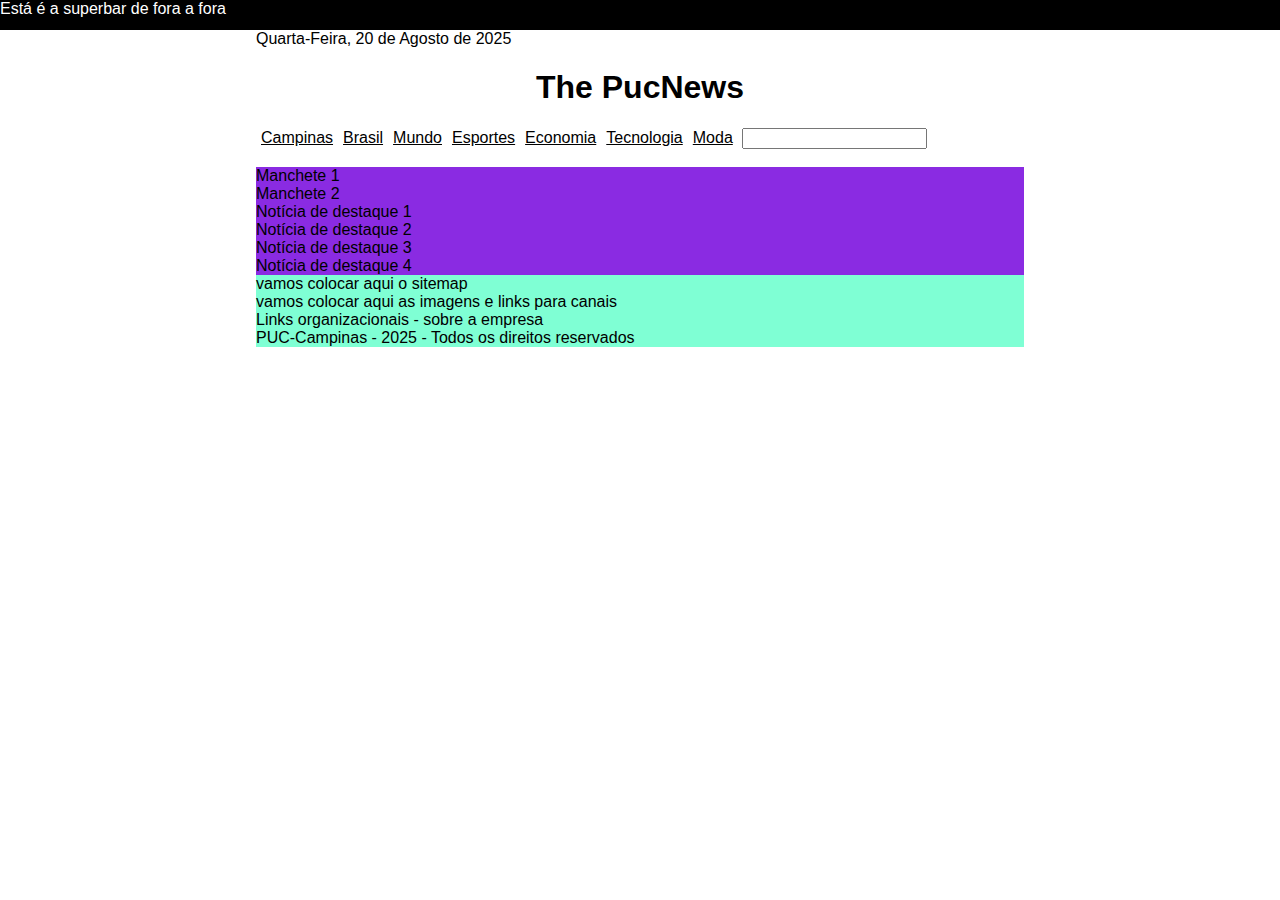
<file: pucnews/index.html>
<!DOCTYPE html>
<html lang = "pt">
    <head>
        <meta charset="utf-8">
        <title> PUC NEWS - Seu portal de notícias</title>
        <link href ="styles/base.css" rel="stylesheet"/>
    </head>
     <body> 

        <!-- é tipo uma barrinha a mais do header-->
         <div id="superbar">
            <p>Está é a superbar de fora a fora </p>
         </div>
        <!--wrapper container que encapsula todos os outros da outras divisões, caixa que contém as outras coisas-->
        <!-- Nunca colocar nada além de divs dentro do wrapper, apenas div -->
        <div id="wrapper">
            <!-- Aqui será o cabeçalho do porta = menu, titulo, data, anuncios -->
            <!-- O # na href é so para mostrar que é um link, mas nn está funcionando-->
            <div id ="header">
                <p>Quarta-Feira, 20 de Agosto de 2025</p>
                <h1>The PucNews</h1>
                <ul id="mainMenu">
                    <li><a href="#">Campinas</a></li>
                    <li><a href="#">Brasil</a></li>
                    <li><a href="#">Mundo</a></li>
                    <li><a href="#">Esportes</a></li>
                    <li><a href="#">Economia</a></li>
                    <li><a href="#">Tecnologia</a></li>
                    <li><a href="#">Moda</a></li>
                </ul>

                <input id="searchField" type="text"/>

            </div>

            <div id="content">
                <!-- Dividiremos o conteúdo em break new(manchetes), e miscelanea de noticias (demais destaques)-->
                <div id ="breakNews">
                    <div class="breakNewsEntry">
                        <p>Manchete 1</p>
                    </div>
                    <div class="breakNewsEntry">
                        <p>Manchete 2</p>
                    </div>
                </div>
                <div id="miscNews">
                    <div id="firstColumn">
                        <div class="miscEntry">
                            <p>Notícia de destaque 1</p>
                        </div>
                            <div class="miscEntry">
                                <p>Notícia de destaque 2</p>
                            </div>
                            <div id="secondColumn">
                                <div class="miscEntry">
                                    <p>Notícia de destaque 3</p>
                                </div>
                                    <div class="miscEntry">
                                        <p>Notícia de destaque 4</p>
                                    </div>
                  </div>
            </div>
      </div>
</div>

            <div id="footer">
                <!--no rodape teremos o sitemap, área de links "social" e barra de links organizacionais -->
                <div id="sitemap">
                    <p>vamos colocar aqui o sitemap</p>
                </div>

                <div id="social">
                    <p>vamos colocar aqui as imagens e links para canais</p>
                </div>

                  <div id="companyLinks">
                    <p>Links organizacionais - sobre a empresa</p>
                  </div>

                  <div id="lawBar">
                    <p> PUC-Campinas - 2025 - Todos os direitos reservados </p>

                     </div>
                </div>  
            </div>
     </body>
</html>
</file>
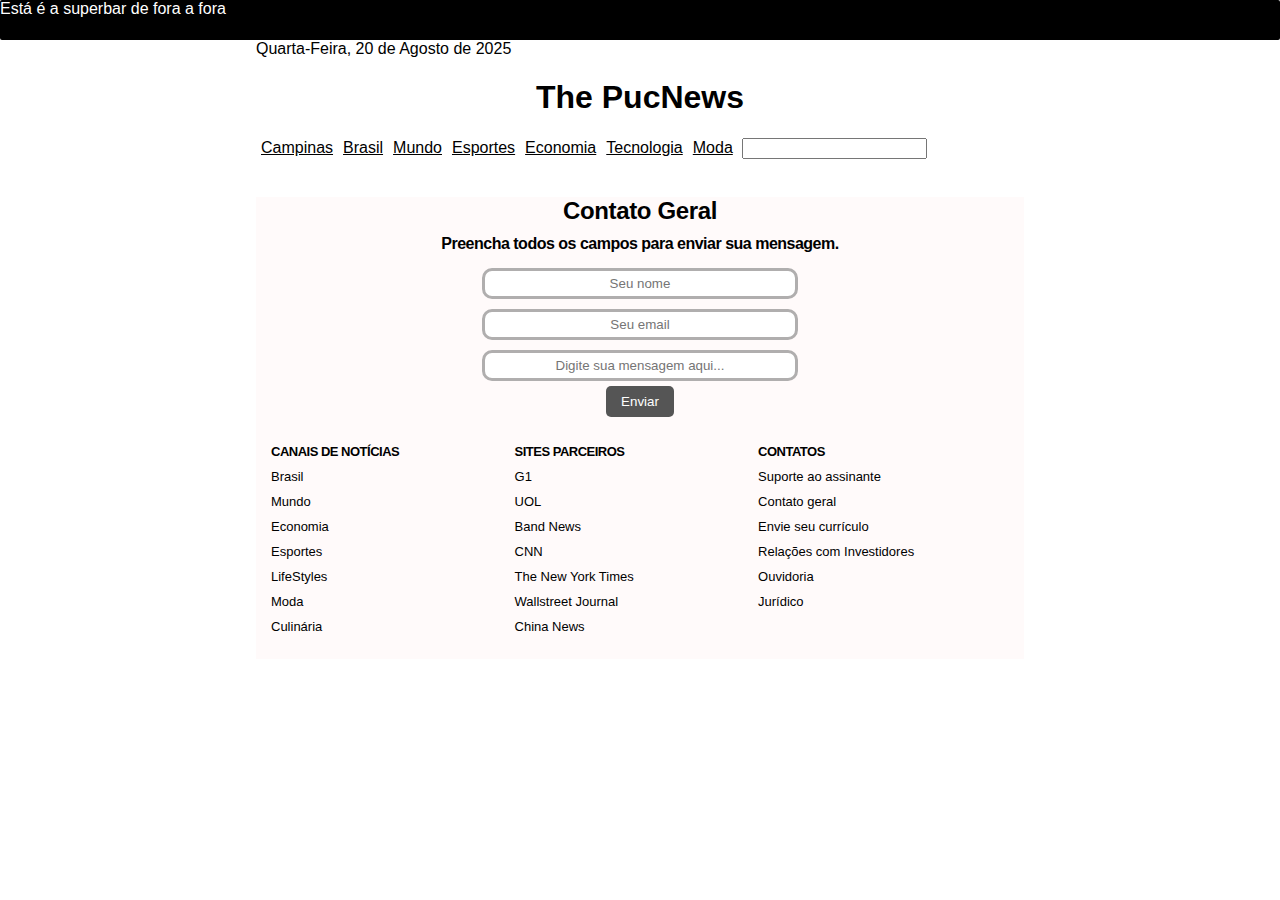
<file: PucNews-novo-main/pucNews-main/pucNews-main/pucnews/pages/contactus.html>
<!DOCTYPE html>
<html lang = "pt">
    <head>
        <meta charset="utf-8">
        <title> PUC NEWS - Seu portal de notícias</title>
        <link href ="../styles/contactus.css" rel="stylesheet"/>
    </head>
     <body> 

        <!-- é tipo uma barrinha a mais do header-->
         <div id="superbar">
            <p>Está é a superbar de fora a fora </p>
         </div>
        <!--wrapper container que encapsula todos os outros da outras divisões, caixa que contém as outras coisas-->
        <!-- Nunca colocar nada além de divs dentro do wrapper, apenas div -->
        <div id="wrapper">
            <!-- Aqui será o cabeçalho do porta = menu, titulo, data, anuncios -->
            <!-- O # na href é so para mostrar que é um link, mas nn está funcionando-->
            <div id ="header">
                <p>Quarta-Feira, 20 de Agosto de 2025</p>
                <h1>The PucNews</h1>
                <ul id="mainMenu">
                    <li><a href="#">Campinas</a></li>
                    <li><a href="#">Brasil</a></li>
                    <li><a href="#">Mundo</a></li>
                    <li><a href="#">Esportes</a></li>
                    <li><a href="#">Economia</a></li>
                    <li><a href="#">Tecnologia</a></li>
                    <li><a href="#">Moda</a></li>
                </ul>

                <input id="searchField" type="text"/>

            </div>

      <!-- Parte nova da aula do dia 27/08 -->

            <div id="content">
                <h2>Contato Geral</h2>
                <p> Preencha todos os campos para enviar sua mensagem.</p>
                
                <!-- maxLength tamanho de caracteres digitados dentro do input, sem mudra seu tamanho físico-->
                
                <input type="text"  placeholder="Seu nome" maxlength="255"><br/>
                <input type="email" id="email" placeholder="Seu email"><br/>
                <input type="text" id="mensage" placeholder="Digite sua mensagem aqui..."><br/>
                <button>Enviar</button>
            </div>

            <div id="footer">
                <!--no rodape teremos o sitemap, área de links "social" e barra de links organizacionais -->
                <div id="sitemap">
                <ul><p>CANAIS DE NOTÍCIAS</p>
                <li><a href="#">Brasil</a></li>
                <li><a href="#">Mundo</a></li>
                <li><a href="#">Economia</a></li>
                <li><a href="#">Esportes</a></li>
                <li><a href="#">LifeStyles</a></li>
                <li><a href="#">Moda</a></li>
                <li><a href="#">Culinária</a></li>  

                </ul>   

                <ul><p>SITES PARCEIROS</p>
                <li><a href="#">G1</a></li>
                <li><a href="#">UOL</a></li>
                <li><a href="#">Band News</a></li>
                <li><a href="#">CNN</a></li>
                <li><a href="#">The New York Times</a></li>
                <li><a href="#">Wallstreet Journal</a></li>
                <li><a href="#">China News</a></li>  

                </ul>

                <ul><p>CONTATOS</p>
                <li><a href="#">Suporte ao assinante</a></li>
                <li><a href="#">Contato geral</a></li>
                <li><a href="#">Envie seu currículo</a></li>
                <li><a href="#">Relações com Investidores</a></li>
                <li><a href="#">Ouvidoria</a></li>
                <li><a href="#">Jurídico</a></li>   

                </ul>

                </div>

                <div id="social">
                    <p>vamos colocar aqui as imagens e links para canais</p>
                </div>

                  <div id="companyLinks">
                    <p>Links organizacionais - sobre a empresa</p>
                  </div>

                  <div id="lawBar">
                    <p> PUC-Campinas - 2025 - Todos os direitos reservados </p>

                     </div>
                </div>  
            </div>
     </body>
</html>
</file>
<file: pucnews/styles/base.css>
body{
    margin: 0px;
    padding: 0px;
    font-family: Arial, Helvetica, sans-serif;
    color: black;
}
p{
    margin: 0;
    padding: 0;
}
#superbar{
    background-color: black;
    color: white;
    min-height: 30px;
}
#wrapper{
   /*border: 1px dotted pink;*/
   width: 60%;
   margin: 0 auto;  /*Descobrir o pq disto */
}
#header h1{
   text-align: center;
}
#mainMenu{
    margin: 0;
    padding: 0;
    list-style: none;
    display: inline-flex;
    text-align: center;
    margin-bottom: 20px;
}
#mainMenu li{
    margin-left: 5px;
    margin-right: 5px;
}
#mainMenu a{
    color: black;
}
/* aqui podemos mudar a cor do link ao passar o mouse em*/
#mainMenu a:hover{
    color: cornflowerblue;
}
#mainMenu{
    
}
#content{
   background-color: blueviolet;
}
#footer{
   background-color: aquamarine;
}
</file>
<file: PucNews-novo-main/pucNews-main/pucNews-main/pucnews/styles/contactus.css>
@import "base.css";/*import do css*/

#content{
    background-color: #fffafa;;
    letter-spacing: -0.35px;
    font-family: 'Gill Sans', 'Gill Sans MT', Calibri, 'Trebuchet MS', sans-serif;
    margin: 0px;
    padding: 0px;
    padding-top:0px;
    height: 230px;
    text-align: center;
}

#content p{
    font-family: Arial, Helvetica, sans-serif;
    text-align: center;
    position: relative;
    top: -10px;
    padding: 0px;
    margin: 0px;
    font-weight: bold; /* Deixa o título do paragrafro negrito*/
    letter-spacing: -0.5px;
}
#content input{
    text-align: center;
    width: 300px;
    height: max-content;
    border: 3px solid #b0aeae;
    border-radius: 10px;
    color: black;
    padding: 5px;
    margin-top: 5px;
    margin-bottom: 5px;
}

/* Terceira tarefa, deixa o form bonitin*/

button {
    background-color: #555;
    color: white;
    border: none;
    padding: 8px 15px;
    border-radius: 5px;
    cursor: pointer;
    transition: background-color 0.3s ease;
  }
  
  button:hover {
    background-color: #838383;
  }
</file>
